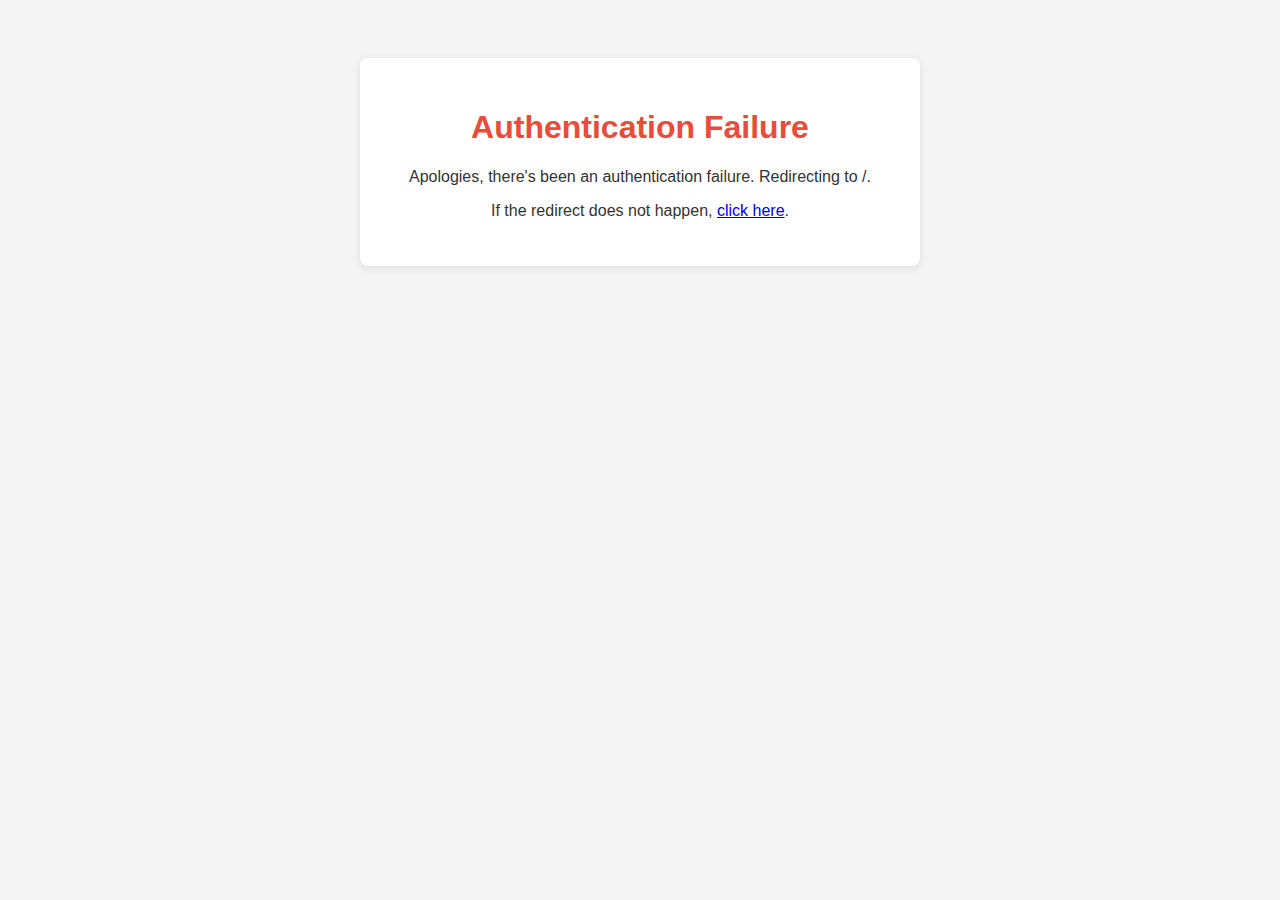
<file: web/authfail.html>
<!DOCTYPE html>
<html lang="en">
<head>
    <meta charset="UTF-8">
    <title><!DOCTYPE html>
      <html lang="en">
      <head>
      <meta charset="UTF-8">
      <meta name="viewport" content="width=device-width, initial-scale=1.0">
      <title>Authentication Failed</title>
  <!-- Meta refresh for a 5-second delay before redirecting -->
  <!-- <meta http-equiv="refresh" content="5;url=/login" -->
  <style>
    body {
      font-family: Arial, sans-serif;
      background-color: #f4f4f4;
      color: #333;
      text-align: center;
      padding: 50px;
    }
    .container {
      max-width: 500px;
      margin: 0 auto;
      background: white;
      padding: 30px;
      border-radius: 8px;
      box-shadow: 0 2px 10px rgba(0, 0, 0, 0.1);
    }
    h1 {
      color: #e74c3c;
    }
  </style>
</head>
<body>
<div class="container">
  <h1>Authentication Failure </h1>
  <p>Apologies, there's been an authentication failure. Redirecting to /.</p>
  <p>If the redirect does not happen, <a href="/">click here</a>.</p>
</div>
<script>
  // Function to get query parameters from URL
  function getQueryParam(name) {
    const urlParams = new URLSearchParams(window.location.search);
    return urlParams.get(name);
  }

  // Check if the user was redirected
  const error = getQueryParam('error');
    if (error === 'notoken') {
        // Redirect to the home page after 5 seconds
        setTimeout(() => {
          document.getElementById("content").innerHTML = `
                <button id="auth-button">Authenticate with Strava</button>
            `;
          document.getElementById("auth-button").addEventListener("click", function() {
            window.location.href = "/auth";
          });        }, 5000);
    } else {
      // not super clear how we would get here but i'm bummed for you
    }
 </script>
  </body>
</html></title>
</head>
<body>
<div class="artwork-container"></div>

</body>
</html>
</file>
